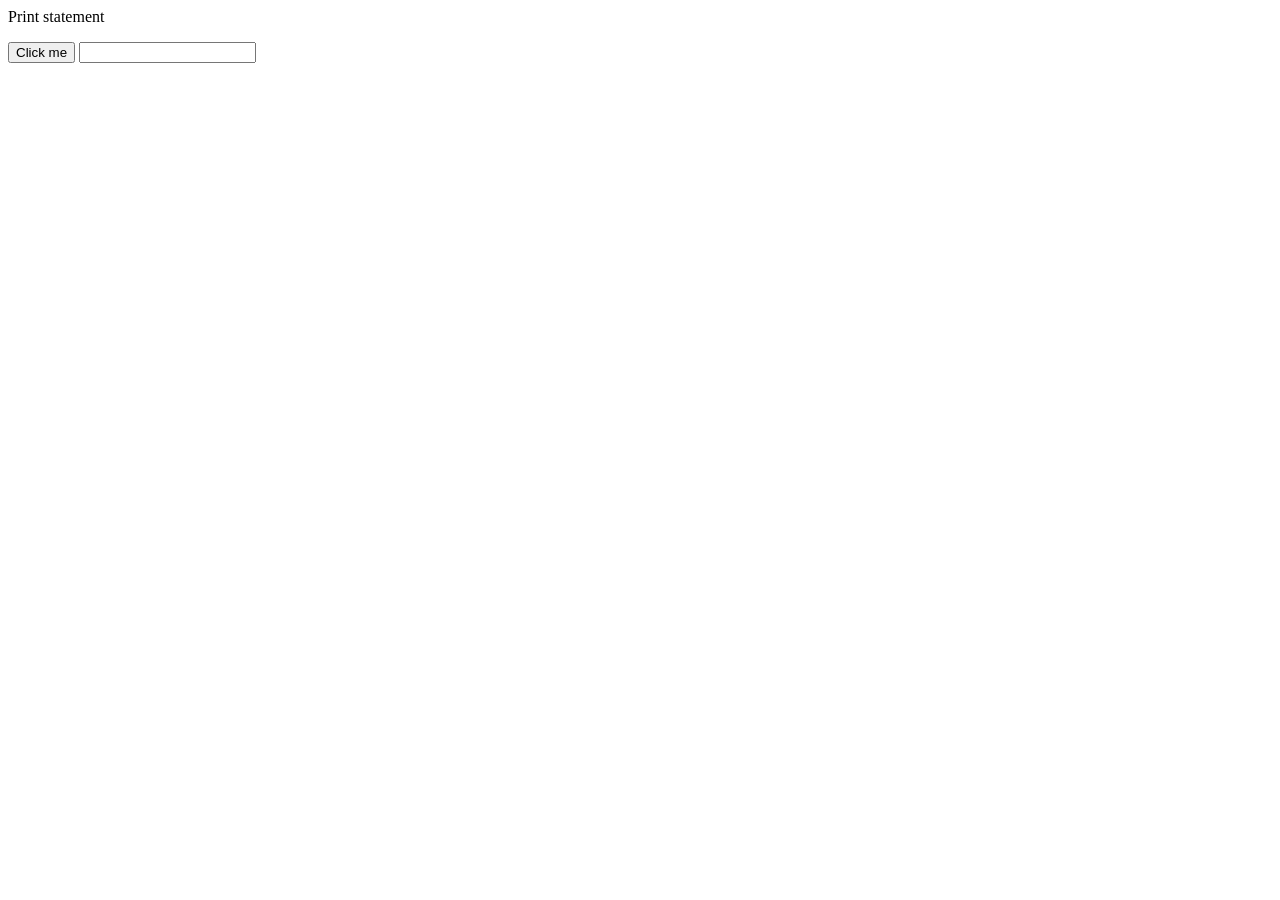
<file: second.html>
<html>
    <head></head>
    <body>
        <p id = "ptag" class="pclass">This is my fourth class</p>
        <button onclick="alert('you clicked me!')">Click me</button>
        <input type="text" onchange="example()" id = "input">
        <p id="inputField"></p>
    </body>
    <script src="batch2jsc.js"></script>
</html>
</file>
